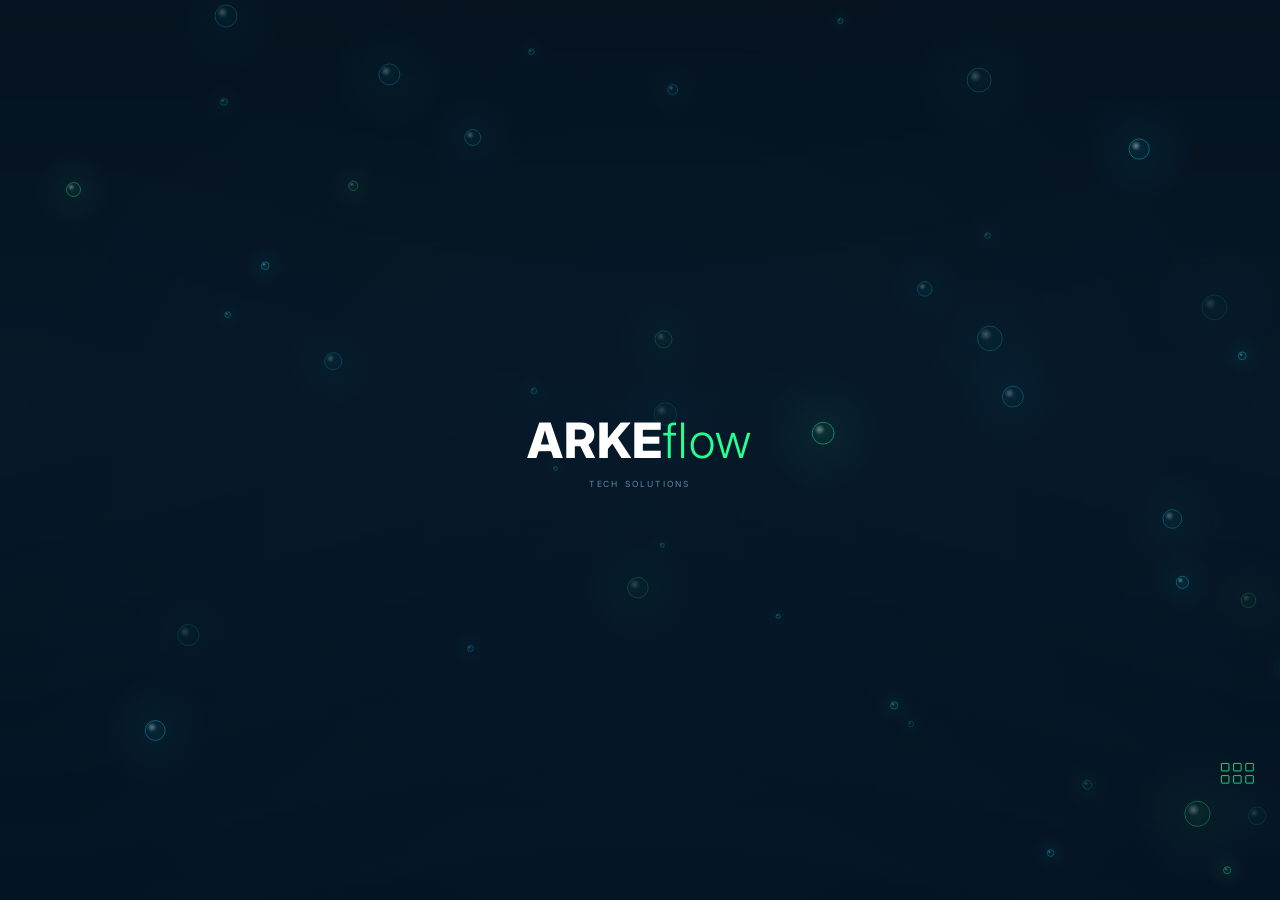
<file: index.html>
<!DOCTYPE html>
<html lang="pt-BR">
<head>
  <meta charset="UTF-8">
  <meta name="viewport" content="width=device-width, initial-scale=1.0">
  <title>ARKEflow Tech Solutions</title>
  <link rel="icon" href="favicon.ico">
  <link rel="preconnect" href="https://fonts.googleapis.com">
  <link rel="preconnect" href="https://fonts.gstatic.com" crossorigin>
  <link href="https://fonts.googleapis.com/css2?family=Inter:wght@300;400;700;800&display=swap" rel="stylesheet">
  <link rel="stylesheet" href="assets/css/style.css">
  <script src="assets/js/main.js" defer></script>
</head>
<body>

  <canvas id="bg"></canvas>

  <div id="logo-permanent" style="opacity:0;pointer-events:none">
    <span class="wm-arke">ARKE</span><span class="wm-flow">flow</span>
  </div>

  <div id="app">

    <div id="intro-logo">
      <span class="wm-arke">ARKE</span><span class="wm-flow">flow</span>
      <span class="wm-sub">TECH SOLUTIONS</span>
    </div>

    <p id="intro-phrase-a" class="intro-phrase"></p>
    <p id="intro-phrase-b" class="intro-phrase"></p>

    <div id="skip-wrap">
      <div id="skip-btn">
        <div class="skip-sq"></div><div class="skip-sq"></div><div class="skip-sq"></div>
        <div class="skip-sq"></div><div class="skip-sq"></div><div class="skip-sq"></div>
      </div>
    </div>

    <div id="grid">

      <div class="block" data-r="0" data-c="0">
        <div class="block-sep"></div>
        <span class="block-cat">PLATAFORMA</span>
        <h2 class="block-title">Bitrix24</h2>
        <p class="block-sub">Veja como integramos sua operação →</p>
      </div>

      <div class="block" data-r="0" data-c="1">
        <div class="block-sep"></div>
        <span class="block-cat">SERVIÇO</span>
        <h2 class="block-title">Consultoria</h2>
        <p class="block-sub">Entenda como trabalhamos →</p>
      </div>

      <div class="block" data-r="0" data-c="2" style="--block-accent:#FB923C">
        <div class="block-sep"></div>
        <span class="block-cat">SOFTWARES</span>
        <h2 class="block-title">ARK Softwares</h2>
        <p class="block-sub">Conheça nossa linha de produtos →</p>
      </div>

      <div class="block" data-r="1" data-c="0">
        <div class="block-statement">
          <p class="block-statement-text">TECNOLOGIA<br>QUE SE MOLDA<br><span style="color:#26FF93">A VOCÊ.</span></p>
        </div>
        <div class="block-sep"></div>
        <span class="block-cat">EMPRESA</span>
        <h2 class="block-title">Quem somos</h2>
        <p class="block-sub">Conheça a empresa →</p>
      </div>

      <div class="block" data-r="1" data-c="1">
        <div class="block-sep"></div>
        <span class="block-cat">TIME</span>
        <h2 class="block-title">Equipe</h2>
        <p class="block-sub">Veja quem está por trás →</p>
      </div>

      <div class="block" data-r="1" data-c="2">
        <div class="block-statement">
          <p class="block-statement-text">UM PROJETO<br>COMEÇA COM<br><span style="color:#26FF93">UMA CONVERSA.</span></p>
        </div>
        <div class="block-channels">
          <span class="block-channel">(00) 00000-0000</span>
          <span class="block-channel">@arkeflow</span>
        </div>
        <div class="block-sep"></div>
        <span class="block-cat">CONTATO</span>
        <h2 class="block-title">Fale conosco</h2>
        <p class="block-sub">Fale com a gente →</p>
      </div>

    </div>

    <div id="modal-backdrop"></div>

    <div id="modal-overlay">
      <button id="modal-close">&times;</button>
      <div id="modal-content"></div>
    </div>

  </div>

</body>
</html>
</file>
<file: assets/css/style.css>
/* ── Variables & reset ───────────────────────────────────── */

:root {
  --midnight:     #071828;
  --mint:         #26FF93;
  --steel:        #5B8AA8;
  --font:         'Inter', sans-serif;
  --scale:        1;
  --block-accent: var(--mint);
}

*, *::before, *::after {
  box-sizing: border-box;
  margin: 0;
  padding: 0;
}

html, body {
  width: 100%;
  height: 100%;
  background: #071828;
  font-family: var(--font);
  overflow: hidden;
  color: white;
}

/* ── App container ───────────────────────────────────────── */

#app {
  position: fixed;
  top: 50%;
  left: 50%;
  width: 1366px;
  height: 768px;
  transform: translate(-50%, -50%) scale(var(--scale));
  transform-origin: center center;
  background: transparent;
  overflow: hidden;
  z-index: 1;
}

/* ── Logo (viewport-fixed, outside #app) ─────────────────── */

#logo-permanent {
  position: fixed;
  top: 20px;
  left: 24px;
  z-index: 10;
  font-family: var(--font);
  font-size: 20px;
  letter-spacing: 0.02em;
  opacity: 0;
  pointer-events: none;
  transition: opacity 600ms ease;
}

.wm-arke {
  font-weight: 800;
  color: #fff;
  text-transform: uppercase;
}

.wm-flow {
  font-weight: 300;
  color: var(--mint);
  text-transform: lowercase;
}

/* ── Grid ────────────────────────────────────────────────── */

#grid {
  position: relative;
  z-index: 1;
  width: 100%;
  height: 100%;
  display: grid;
  grid-template-columns: repeat(3, 1fr);
  grid-template-rows: repeat(2, 1fr);
  gap: 35px;
  padding: 90px 130px 60px 130px;
  perspective: 1100px;
}

/* ── Block base ──────────────────────────────────────────── */

.block {
  position: relative;
  background: rgba(255, 255, 255, 0.03);
  border: 1px solid rgba(255, 255, 255, 0.06);
  border-radius: 7px;
  padding: 16px 18px;
  display: flex;
  flex-direction: column;
  justify-content: flex-end;
  overflow: hidden;
  cursor: pointer;
  transition: transform 380ms cubic-bezier(0.15, 0.85, 0.3, 1),
              filter 380ms cubic-bezier(0.15, 0.85, 0.3, 1),
              opacity 380ms cubic-bezier(0.15, 0.85, 0.3, 1);
}

.block::after {
  content: '';
  position: absolute;
  bottom: 0;
  left: 0;
  width: 0;
  height: 2px;
  background: var(--block-accent, var(--mint));
  transition: width 380ms ease;
}

.block.is-active::after {
  width: 100%;
}

/* ── Block hover glow (::before, per-position toward grid center) ── */

.block::before {
  content: '';
  position: absolute;
  inset: 0;
  opacity: 0;
  transition: opacity 0.4s ease;
  pointer-events: none;
}
.block.is-active::before { opacity: 1; }

.block[data-r="0"][data-c="0"]::before { background: radial-gradient(circle at 85% 85%, rgba(38,255,147,0.08) 0%, transparent 55%); }
.block[data-r="0"][data-c="1"]::before { background: radial-gradient(circle at 50% 98%, rgba(38,255,147,0.08) 0%, transparent 55%); }
.block[data-r="0"][data-c="2"]::before { background: radial-gradient(circle at 15% 85%, rgba(38,255,147,0.08) 0%, transparent 55%); }
.block[data-r="1"][data-c="0"]::before { background: radial-gradient(circle at 85% 15%, rgba(38,255,147,0.08) 0%, transparent 55%); }
.block[data-r="1"][data-c="1"]::before { background: radial-gradient(circle at 50%  2%, rgba(38,255,147,0.08) 0%, transparent 55%); }
.block[data-r="1"][data-c="2"]::before { background: radial-gradient(circle at 15% 15%, rgba(38,255,147,0.08) 0%, transparent 55%); }

/* ── Block closed state ──────────────────────────────────── */

.block-cat {
  display: block;
  font-size: 9px;
  font-weight: 400;
  text-transform: uppercase;
  letter-spacing: 0.1em;
  color: rgba(38, 255, 147, 0.55);
  margin-bottom: 5px;
}

.block-title {
  font-size: 17px;
  font-weight: 700;
  line-height: 1.2;
  color: white;
  margin-bottom: 3px;
}

.block-sub {
  font-size: 11px;
  font-weight: 300;
  color: var(--steel);
}

/* ── Modal overlay ───────────────────────────────────────── */

#modal-overlay {
  position: absolute;
  left: 165px;
  top: 125px;
  width: 1036px;
  height: 548px;
  z-index: 20;
  background: #0D2235;
  border: 1px solid rgba(255, 255, 255, 0.08);
  border-radius: 7px;
  overflow: visible;
  opacity: 0;
  pointer-events: none;
  transform: scale(0.96);
  transform-origin: center center;
  transition: opacity 320ms ease, transform 320ms ease;
}

#modal-overlay.is-open {
  opacity: 1;
  pointer-events: auto;
  transform: scale(1);
}

#modal-close {
  position: absolute;
  top: -14px;
  right: -14px;
  width: calc(28px * var(--scale));
  height: calc(28px * var(--scale));
  font-family: inherit;
  font-size: calc(16px * var(--scale));
  line-height: 1;
  background: #0D2235;
  border: 1px solid rgba(255, 255, 255, 0.18);
  border-radius: 50%;
  color: rgba(255, 255, 255, 0.60);
  cursor: pointer;
  z-index: 30;
  display: flex;
  align-items: center;
  justify-content: center;
  transition: color 200ms ease;
}

#modal-close:hover {
  color: white;
}

#modal-content {
  position: absolute;
  inset: 0;
  overflow: hidden;
  display: flex;
  flex-direction: column;
}

#grid.is-expanded-open .block {
  pointer-events: none;
}

#modal-backdrop {
  position: absolute;
  inset: 0;
  z-index: 9;
  display: none;
}

#modal-backdrop.is-active {
  display: block;
}

/* ── Mobile ──────────────────────────────────────────────── */

@media (max-width: 767px) and (hover: none) {
  #app {
    width: 390px;
    height: 844px;
  }
  #logo-permanent {
    top: 14px;
    left: 16px;
    font-size: 17px;
  }
  #grid {
    grid-template-columns: repeat(2, 1fr);
    grid-template-rows: repeat(3, 1fr);
    padding: 72px 24px 24px 24px;
    gap: 10px;
  }
  #modal-overlay {
    left: 12px;
    top: 70px;
    width: calc(390px - 24px);
    height: calc(844px - 82px);
  }
  .modal-cat           { font-size: 10px; }
  .modal-title         { font-size: 17px; }
  .modal-col-label     { font-size: 10px; }
  .modal-col-statement { font-size: 14px; }
  .modal-text          { font-size: 12px; line-height: 1.55; }
  .modal-text-italic   { font-size: 10px; }
  #modal-close         { width: 28px; height: 28px; font-size: 16px; }
  .fc-picker           { width: 280px; padding: 16px; }
  .fc-input,
  .fc-dt-btn,
  .fc-pill,
  .fc-submit           { font-size: 12px; }
  .fc-ch-val           { font-size: 13px; }
  .fc-ch-label         { font-size: 9px; }
}

/* ── Canvas (full viewport, outside #app) ────────────────── */

#bg {
  position: fixed;
  inset: 0;
  width: 100%;
  height: 100%;
  pointer-events: none;
  z-index: 0;
}

/* ── Intro: logo ─────────────────────────────────────────── */

#intro-logo {
  position: absolute;
  top: 50%;
  left: 50%;
  z-index: 10;
  font-family: var(--font);
  font-size: 52px;
  letter-spacing: 0.02em;
  opacity: 0;
  pointer-events: none;
  white-space: nowrap;
  text-align: center;
}

#intro-logo .wm-sub {
  display: block;
  font-size: 9px;
  font-weight: 400;
  letter-spacing: 0.22em;
  color: var(--steel);
  text-transform: uppercase;
  margin-top: 8px;
}

/* ── Intro: phrases ──────────────────────────────────────── */

.intro-phrase {
  position: absolute;
  top: 50%;
  left: 50%;
  width: 66%;
  z-index: 10;
  font-family: var(--font);
  font-size: 26px;
  font-weight: 300;
  line-height: 1.35;
  text-transform: uppercase;
  letter-spacing: 0.04em;
  text-align: center;
  color: white;
  opacity: 0;
  pointer-events: none;
}

@media (max-width: 767px) and (hover: none) {
  .intro-phrase { font-size: 18px; }
  #intro-logo   { font-size: 38px; }
}

/* ── Intro: skip button ──────────────────────────────────── */

#skip-wrap {
  position: absolute;
  bottom: 28px;
  right: 28px;
  z-index: 15;
  cursor: pointer;
}

#skip-btn {
  display: grid;
  grid-template-columns: repeat(3, 9px);
  grid-template-rows: repeat(2, 9px);
  gap: 4px;
}

.skip-sq {
  width: 9px;
  height: 9px;
  border: 1px solid rgba(38, 255, 147, 0.85);
  border-radius: 1px;
  animation: skip-balloon 1.4s ease-in-out infinite alternate;
}
.skip-sq:nth-child(2) { animation-delay: 0.10s; }
.skip-sq:nth-child(3) { animation-delay: 0.20s; }
.skip-sq:nth-child(4) { animation-delay: 0.15s; }
.skip-sq:nth-child(5) { animation-delay: 0.25s; }
.skip-sq:nth-child(6) { animation-delay: 0.35s; }

@keyframes skip-balloon {
  from { opacity: 0.3; transform: scale(0.85); }
  to   { opacity: 0.9; transform: scale(1.05); }
}

/* ── Intro: block interactivity guard ────────────────────── */

#app.intro-playing .block { pointer-events: none; }

/* ── Block statement (closed-state phrase) ───────────────── */

.block-statement {
  flex: 1;
  display: flex;
  align-items: center;
}

.block-statement-text {
  font-size: calc(16px * var(--scale));
  font-weight: 800;
  text-transform: uppercase;
  color: #fff;
  line-height: 1.15;
  letter-spacing: 0.03em;
  margin: 0;
}

/* ── Block separator ─────────────────────────────────────── */

.block-sep {
  width: 100%;
  height: 1px;
  background: rgba(255, 255, 255, 0.10);
  margin-bottom: calc(6px * var(--scale));
  flex-shrink: 0;
}

/* ── Modal design system — layout ────────────────────────── */

.modal-header {
  flex-shrink: 0;
  padding: calc(16px * var(--scale)) calc(32px * var(--scale)) calc(10px * var(--scale));
  border-bottom: 1px solid rgba(255, 255, 255, 0.08);
}

.modal-cat {
  display: block;
  font-size: calc(11px * var(--scale));
  font-weight: 400;
  text-transform: uppercase;
  letter-spacing: 0.12em;
  color: #26FF93;
}

.modal-title {
  font-size: calc(17px * var(--scale));
  font-weight: 700;
  color: #fff;
  line-height: 1.2;
  margin-top: calc(4px * var(--scale));
}

.modal-body {
  display: flex;
  padding-top: calc(24px * var(--scale));
  gap: calc(32px * var(--scale));
}

.modal-two-col {
  flex: 1;
  min-height: 0;
  overflow: hidden;
}

/* ── Modal design system — typography ────────────────────── */

.modal-col {
  flex: 1;
  min-width: 0;
  display: flex;
  flex-direction: column;
  overflow: hidden;
  padding: 0 calc(24px * var(--scale)) calc(20px * var(--scale));
}

.modal-col-label {
  display: block;
  font-size: calc(10px * var(--scale));
  font-weight: 400;
  text-transform: uppercase;
  letter-spacing: 0.10em;
  color: rgba(255, 255, 255, 0.40);
  margin-bottom: calc(12px * var(--scale));
}

.modal-col-statement {
  font-size: calc(15px * var(--scale));
  font-weight: 700;
  color: #fff;
  line-height: 1.35;
  margin-bottom: calc(14px * var(--scale));
}

.modal-text {
  font-size: calc(13px * var(--scale));
  font-weight: 300;
  color: rgba(255, 255, 255, 0.72);
  line-height: 1.65;
  margin-bottom: calc(10px * var(--scale));
}

.modal-text:last-child {
  margin-bottom: 0;
}

.modal-text-italic {
  font-size: calc(10px * var(--scale));
  font-style: italic;
  color: rgba(255, 255, 255, 0.35);
  border-left: 2px solid rgba(255, 255, 255, 0.12);
  border-radius: 0;
  padding-left: calc(8px * var(--scale));
  margin-top: auto;
  line-height: 1.55;
}

/* ── Block channels (closed state) ──────────────────────── */

.block-channels {
  display: flex;
  flex-direction: column;
  gap: calc(4px * var(--scale));
  margin-bottom: calc(10px * var(--scale));
  margin-top: auto;
}

.block-channel {
  font-size: calc(10px * var(--scale));
  color: rgba(255, 255, 255, 0.38);
}

/* ── ARKE Softwares — closed block carousel ─────────────── */

.ark-rotator {
  flex: 1;
  position: relative;
  overflow: hidden;
}

.ark-slide {
  position: absolute;
  inset: 0;
  display: flex;
  flex-direction: column;
  justify-content: center;
  gap: 6px;
  opacity: 0;
  pointer-events: none;
  transition: opacity 600ms ease;
}

.ark-slide.active {
  opacity: 1;
  pointer-events: auto;
}

.ark-slide-name {
  font-size: 20px;
  line-height: 1.1;
  margin: 0;
}

.ark-slide-tagline {
  font-size: 9px;
  font-weight: 400;
  text-transform: uppercase;
  letter-spacing: 0.08em;
  color: rgba(255, 255, 255, 0.55);
  line-height: 1.35;
  margin: 0;
}

.ark-dots {
  display: flex;
  gap: 6px;
  margin-bottom: 6px;
}

.ark-dot {
  width: 6px;
  height: 6px;
  border-radius: 50%;
  border: none;
  cursor: pointer;
  padding: 0;
  background: rgba(255, 255, 255, 0.25);
  transition: background 300ms ease;
}

.ark-dot.active {
  background: #26FF93;
}

/* ── Fale conosco — modal left column ────────────────────── */

.fc-channels {
  display: flex;
  flex-direction: column;
  gap: calc(12px * var(--scale));
  flex: 1;
}

.fc-ch-item {
  display: flex;
  flex-direction: column;
  gap: calc(2px * var(--scale));
}

.fc-ch-label {
  font-size: calc(9px * var(--scale));
  letter-spacing: 0.10em;
  color: rgba(255, 255, 255, 0.35);
  text-transform: uppercase;
}

.fc-ch-val {
  font-size: calc(13px * var(--scale));
  color: #fff;
}

/* ── Fale conosco — form column ──────────────────────────── */

.fc-form-col {
  display: flex;
  flex-direction: column;
  gap: calc(5px * var(--scale));
}

.fc-form-col .modal-col-label {
  margin-bottom: calc(4px * var(--scale));
}

.fc-row {
  display: grid;
  grid-template-columns: 1fr 1fr;
  gap: calc(7px * var(--scale));
}

.fc-input {
  background: rgba(255, 255, 255, 0.05);
  border: 1px solid rgba(255, 255, 255, 0.10);
  border-radius: 4px;
  padding: calc(7px * var(--scale)) calc(10px * var(--scale));
  font-size: calc(12px * var(--scale));
  color: #fff;
  font-family: inherit;
  outline: none;
  width: 100%;
  box-sizing: border-box;
}

.fc-input::placeholder {
  color: rgba(255, 255, 255, 0.28);
}

.fc-input-error { border-color: rgba(255, 80, 80, 0.50); }
.fc-input-ok    { border-color: rgba(38, 255, 147, 0.30); }

.fc-obs {
  min-height: calc(60px * var(--scale));
  resize: none;
  flex: 1;
}

.fc-dt-btn {
  text-align: left;
  cursor: pointer;
  color: rgba(255, 255, 255, 0.35);
  background: rgba(255, 255, 255, 0.05);
  border: 1px solid rgba(255, 255, 255, 0.10);
  border-radius: 4px;
  padding: calc(7px * var(--scale)) calc(10px * var(--scale));
  font-size: calc(12px * var(--scale));
  font-family: inherit;
  width: 100%;
  box-sizing: border-box;
}

.fc-dt-btn--selected {
  color: #26FF93;
  border-color: rgba(38, 255, 147, 0.30);
}

.fc-pills-wrap {
  display: flex;
  flex-direction: column;
  gap: calc(5px * var(--scale));
}

.fc-pills-label {
  font-size: calc(9px * var(--scale));
  color: rgba(255, 255, 255, 0.35);
  letter-spacing: 0.08em;
  text-transform: uppercase;
}

.fc-pills {
  display: flex;
  flex-wrap: wrap;
  gap: calc(5px * var(--scale));
}

.fc-pill {
  font-size: calc(11px * var(--scale));
  border: 1px solid rgba(255, 255, 255, 0.10);
  border-radius: 20px;
  padding: calc(3px * var(--scale)) calc(10px * var(--scale));
  color: rgba(255, 255, 255, 0.45);
  cursor: pointer;
  background: transparent;
  font-family: inherit;
}

.fc-pill.active {
  border-color: rgba(255, 255, 255, 0.30);
  color: #fff;
}

.fc-submit-row {
  display: flex;
  justify-content: flex-end;
  margin-top: calc(4px * var(--scale));
}

.fc-submit {
  background: transparent;
  border: 1px solid rgba(255, 255, 255, 0.20);
  border-radius: 4px;
  padding: calc(7px * var(--scale)) calc(20px * var(--scale));
  font-size: calc(12px * var(--scale));
  color: #fff;
  cursor: pointer;
  letter-spacing: 0.04em;
  font-family: inherit;
}

/* ── Fale conosco — date/time picker ─────────────────────── */

.fc-picker-overlay {
  position: absolute;
  inset: 0;
  background: rgba(0, 0, 0, 0.55);
  display: none;
  align-items: center;
  justify-content: center;
  z-index: 30;
}

.fc-picker-overlay.open { display: flex; }

.fc-picker {
  background: #0D2235;
  border: 1px solid rgba(255, 255, 255, 0.12);
  border-radius: 8px;
  padding: calc(18px * var(--scale));
  width: calc(290px * var(--scale));
}

.fc-picker-hdr {
  display: flex;
  justify-content: space-between;
  align-items: center;
  margin-bottom: calc(14px * var(--scale));
}

.fc-picker-hdr span {
  font-size: calc(13px * var(--scale));
  font-weight: 700;
  color: #fff;
}

.fc-picker-hdr button {
  background: transparent;
  border: none;
  color: rgba(255, 255, 255, 0.50);
  font-size: calc(16px * var(--scale));
  cursor: pointer;
}

.fc-cal-dow {
  display: grid;
  grid-template-columns: repeat(7, 1fr);
  gap: 2px;
  margin-bottom: calc(6px * var(--scale));
}

.fc-cal-dow span {
  font-size: calc(9px * var(--scale));
  color: rgba(255, 255, 255, 0.35);
  text-align: center;
  text-transform: uppercase;
  letter-spacing: 0.06em;
}

.fc-cal-grid {
  display: grid;
  grid-template-columns: repeat(7, 1fr);
  gap: 2px;
}

.fc-cal-day {
  font-size: calc(12px * var(--scale));
  color: rgba(255, 255, 255, 0.60);
  text-align: center;
  padding: calc(6px * var(--scale)) 2px;
  border-radius: 4px;
  cursor: pointer;
}

.fc-cal-day:hover {
  background: rgba(255, 255, 255, 0.08);
  color: #fff;
}

.fc-cal-day.empty,
.fc-cal-day.past {
  color: rgba(255, 255, 255, 0.18);
  cursor: default;
}

.fc-cal-day.past:hover {
  background: transparent;
  color: rgba(255, 255, 255, 0.18);
}

.fc-cal-day.active {
  background: #26FF93;
  color: #071828;
  font-weight: 700;
}

.fc-back-btn {
  display: block;
  background: transparent;
  border: none;
  color: rgba(255, 255, 255, 0.40);
  font-size: calc(12px * var(--scale));
  cursor: pointer;
  margin-bottom: calc(10px * var(--scale));
  font-family: inherit;
}

.fc-slot-date {
  font-size: calc(12px * var(--scale));
  color: rgba(255, 255, 255, 0.55);
  margin-bottom: calc(10px * var(--scale));
}

.fc-slots {
  display: grid;
  grid-template-columns: repeat(3, 1fr);
  gap: calc(6px * var(--scale));
}

.fc-slot {
  font-size: calc(12px * var(--scale));
  border: 1px solid rgba(255, 255, 255, 0.12);
  border-radius: 4px;
  padding: calc(7px * var(--scale)) 4px;
  color: rgba(255, 255, 255, 0.60);
  text-align: center;
  cursor: pointer;
  background: transparent;
  font-family: inherit;
}

.fc-slot:hover {
  border-color: rgba(38, 255, 147, 0.40);
  color: #26FF93;
}

.fc-slot.active {
  border-color: #26FF93;
  color: #26FF93;
  background: rgba(38, 255, 147, 0.06);
}

.fc-confirm-btn {
  width: 100%;
  background: #26FF93;
  border: none;
  border-radius: 4px;
  padding: calc(9px * var(--scale));
  font-size: calc(12px * var(--scale));
  font-weight: 700;
  color: #071828;
  cursor: pointer;
  margin-top: calc(12px * var(--scale));
  font-family: inherit;
}

/* ── ARKE Softwares — modal cards carousel ───────────────── */

.ark-cards-wrap {
  flex: 1;
  min-height: 0;
  position: relative;
  overflow: hidden;
}

.ark-card {
  position: absolute;
  inset: 0;
  display: flex;
  flex-direction: column;
  padding-top: calc(24px * var(--scale));
  opacity: 0;
  pointer-events: none;
  transition: opacity 300ms ease;
}

.ark-card.active {
  opacity: 1;
  pointer-events: auto;
}

.ark-cols {
  display: flex;
  flex: 1;
  min-height: 0;
  overflow: hidden;
  gap: calc(32px * var(--scale));
}

.ark-saiba-row {
  display: flex;
  justify-content: flex-end;
  padding: 0 calc(24px * var(--scale)) calc(20px * var(--scale));
  margin-top: calc(12px * var(--scale));
}

.ark-saiba-btn {
  background: transparent;
  border: 1px solid rgba(255, 255, 255, 0.20);
  border-radius: 4px;
  padding: calc(7px * var(--scale)) calc(20px * var(--scale));
  font-size: calc(12px * var(--scale));
  color: #fff;
  cursor: pointer;
  letter-spacing: 0.04em;
  font-family: inherit;
}

.ark-saiba-btn:hover {
  border-color: rgba(255, 255, 255, 0.45);
}

/* ── ARKE Softwares — modal nav arrows ───────────────────── */

.ark-nav-btn {
  position: absolute;
  width: calc(28px * var(--scale));
  height: calc(28px * var(--scale));
  display: flex;
  align-items: center;
  justify-content: center;
  background: #0D2235;
  border: 1px solid rgba(255, 255, 255, 0.18);
  border-radius: 50%;
  color: rgba(255, 255, 255, 0.60);
  font-size: calc(18px * var(--scale));
  cursor: pointer;
  font-family: inherit;
  z-index: 30;
  line-height: 1;
  transition: color 200ms ease;
}

.ark-nav-btn:hover {
  color: white;
}
</file>
